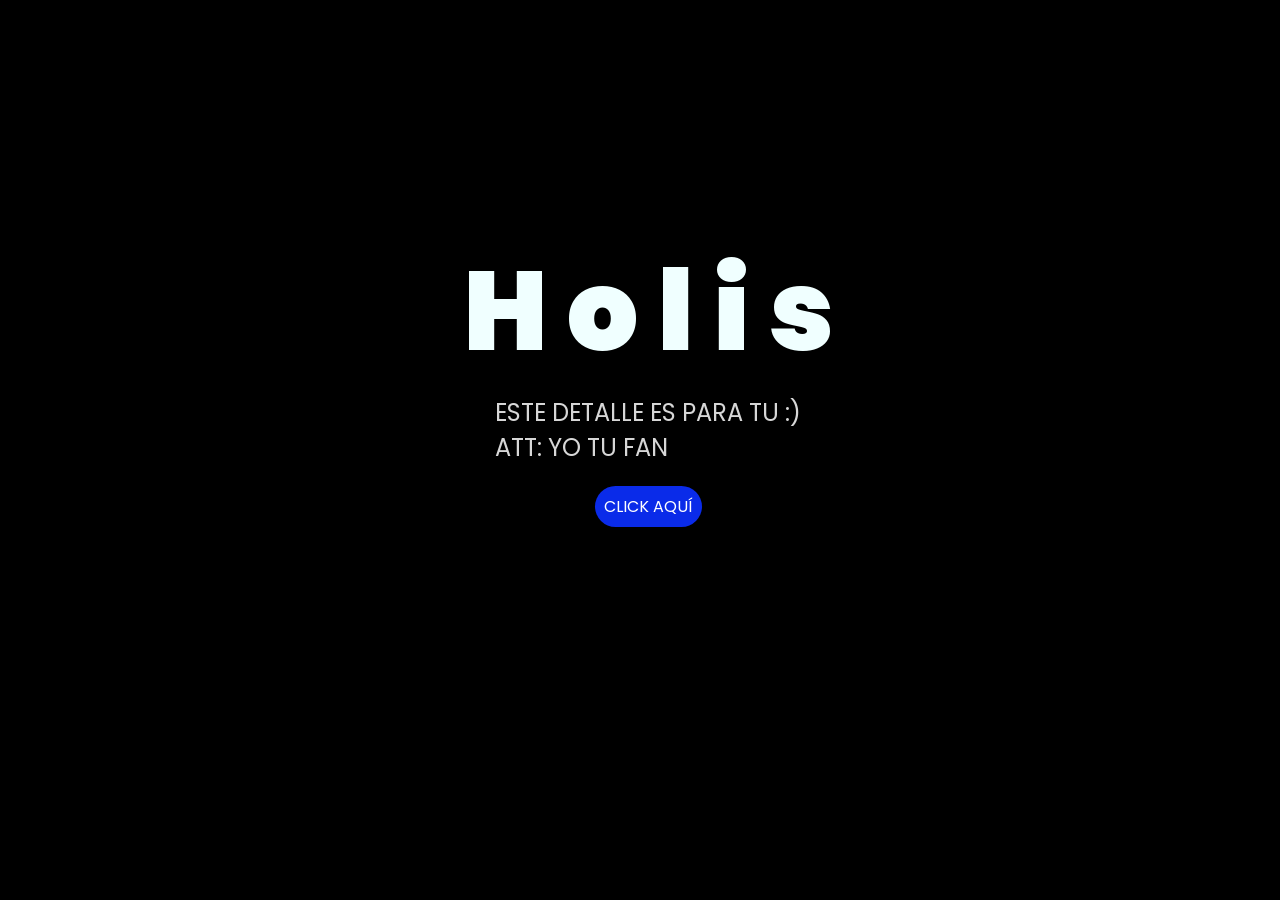
<file: index.html>
<!doctype html>
<html lang="es">
  <head>
    <meta charset="UTF-8" />
    <meta http-equiv="X-UA-Compatible" content="IE=edge" />
    <meta name="viewport" content="width=device-width, initial-scale=1.0" />
    <link rel="stylesheet" href="css/style.css" />
    <link rel="icon" href="img/flowers.png" type="image/x-icon" />
    <title>Flowers</title>
  </head>

  <body>
    <div class="greetings">
      <span>H</span>
      <span>o</span>
      <span>l</span>
      <span>i</span>
      <span>s</span>
    </div>
    <div class="description">
      <span class="YO"
        >ESTE DETALLE ES PARA TU :)
        <br />
        ATT: YO TU FAN
      </span>
    </div>
    <div class="button">
      <button class="botones">
        <a href="flower.html" style="color: #fff">CLICK AQUÍ</a>
      </button>
    </div>
  </body>
</html>
</file>
<file: css/style.css>
@import url("https://fonts.googleapis.com/css2?family=Poppins:ital,wght@0,500;1,900&display=swap");
* {
  font-family: "Poppins", cursive;
}
body {
  color: azure;
  width: 100%;
  height: 82vh;
  display: flex;
  flex-direction: column;
  align-items: center;
  justify-content: center;
  background-color: black;

  /* padding-top: -30; */
}

.botones {
  padding: 9px;
  border-radius: 80px;
  background-color: transparent;
  border: none;
}

.botones a {
  background-color: #0a2be9;
  padding: 9px;
  border-radius: 80px;
  -webkit-border-radius: 80px;
  -moz-border-radius: 80px;
  -ms-border-radius: 80px;
  -o-border-radius: 80px;
}

.botones a:focus {
  background-color: rgb(50, 194, 194);
}

.botones :hover {
  background-color: #203cdf;
}
.greetings {
  font-size: 7rem;
  font-weight: 900;
}
.greetings > span {
  animation: glow 2.5s ease-in-out infinite;
}
@keyframes glow {
  0%,
  100% {
    color: #fff;
    text-shadow:
      0 0 12px #39c6d6,
      0 0 50px #0bdff7,
      0 0 100px #39c6d6;
  }
  10%,
  90% {
    color: #111;
    text-shadow: none;
  }
}
.greetings > span:nth-child(2) {
  animation-delay: 0.2s;
}
.greetings > span:nth-child(3) {
  animation-delay: 0.4s;
}
.greetings > span:nth-child(4) {
  animation-delay: 0.6s;
}
.greetings > span:nth-child(5) {
  animation-delay: 0.8s;
}
.greetings > span:nth-child(6) {
  animation-delay: 1s;
}

.description {
  color: rgba(255, 255, 255, 0.842);
  font-size: 1.5rem;
  margin-bottom: 20px;
}

.button a {
  text-decoration: none;
  font-size: 1rem;
  color: #111;
}

@media screen and (max-width: 574px) {
  .greetings {
    display: block;
    font-size: 4rem;
    font-weight: 800;
    text-align: center;
  }
  .description {
    font-size: 2rem;
  }

  .button a {
    font-size: 1rem;
  }
}
</file>
